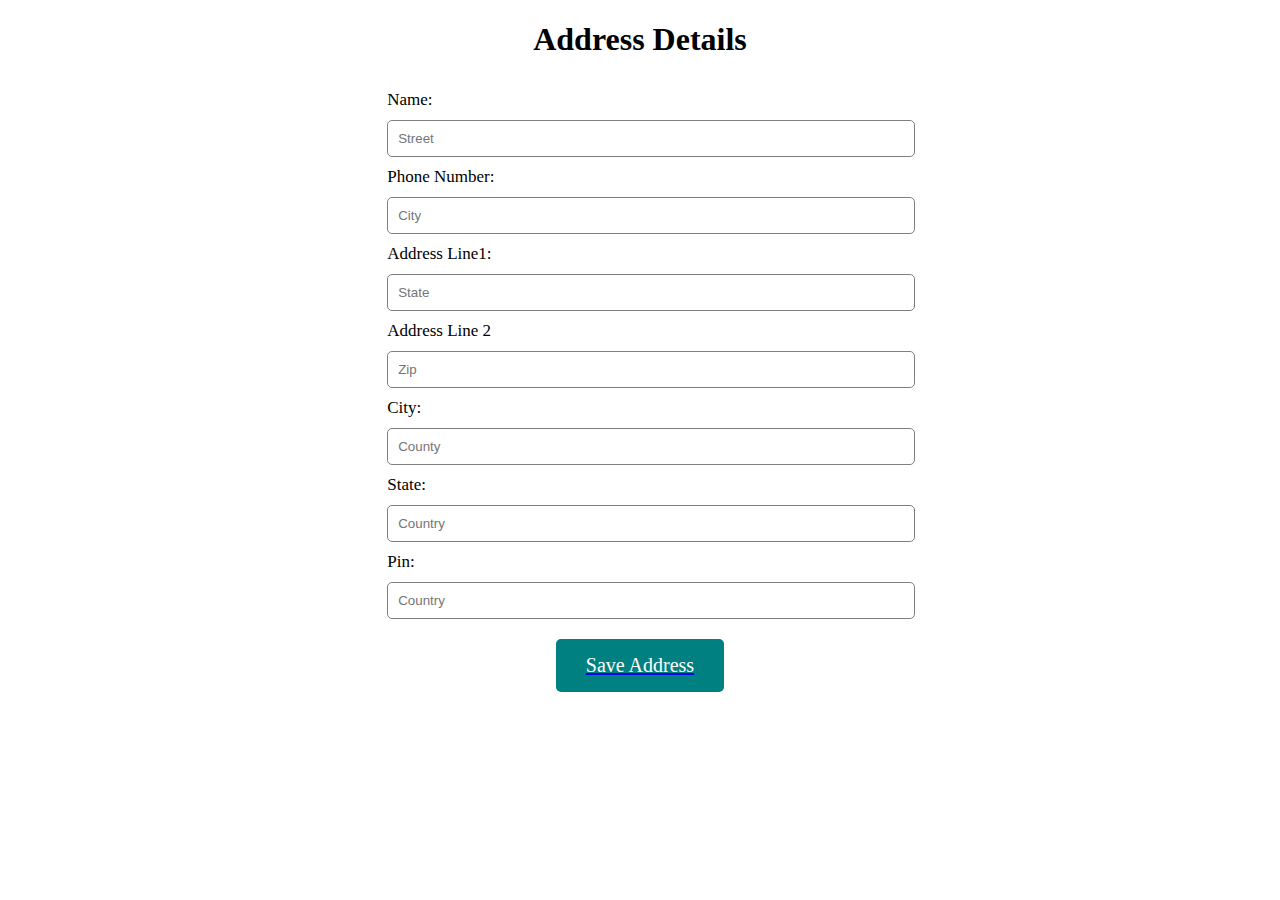
<file: address.html>
<!DOCTYPE html>
<html lang="en">
<head>
    <meta charset="UTF-8">
    <meta http-equiv="X-UA-Compatible" content="IE=edge">
    <meta name="viewport" content="width=device-width, initial-scale=1.0">
    <title>Document</title>
    <link rel="stylesheet" href="./styles/address.css">
</head>
<body>
    <center><h1>Address Details</h1></center>
    <div id="address">
  <div>
    <label >Name: </label>
    <input type="name" 
         id="autocomplete" 
         placeholder="Street">
  </div>
  
  <div>
    <label >Phone Number: </label>
    <input type="number" 
         id="inputCity" 
         placeholder="City">
  </div>
  
 <div>
    <label >Address Line1: </label>
     <input type="text" 
         id="inputState" 
         placeholder="State">
 </div>
  
  <div>
    <label >Address Line 2</label>
    <input type="text" 
         id="inputZip" 
         placeholder="Zip">
  </div>
  
  <div>
    <label >City: </label>
    <input type="city" 
         id="inputCounty" 
         placeholder="County">
         
  </div>
  
  <div>
    <label >State: </label>
    <input type="state" 
         id="inputCountry" 
         placeholder="Country">
  </div>
   <div>
    <label >Pin: </label>
    <input type="zip" 
         id="inputCountry" 
         placeholder="Country">
  </div>
</div>
<center>
    <a href="./checkout.html"><button id="addBtn">Save Address</button></a>
</center>

</body>
</html>
</file>
<file: styles/address.css>
#address{
    width:40%;
    margin: auto;
    padding: 10px;
}
input{
    width:100%;
    padding:10px 10px;
    margin:10px 0;
    border-radius: 5px;
    border: 1px solid grey;
}
label{
    font-size: 17px;

}
#addBtn{
    all: unset;
    font-size: 20px;
    background-color: teal;
    padding: 15px 30px;
    border-radius: 5px;
    color: white;
}
</file>
